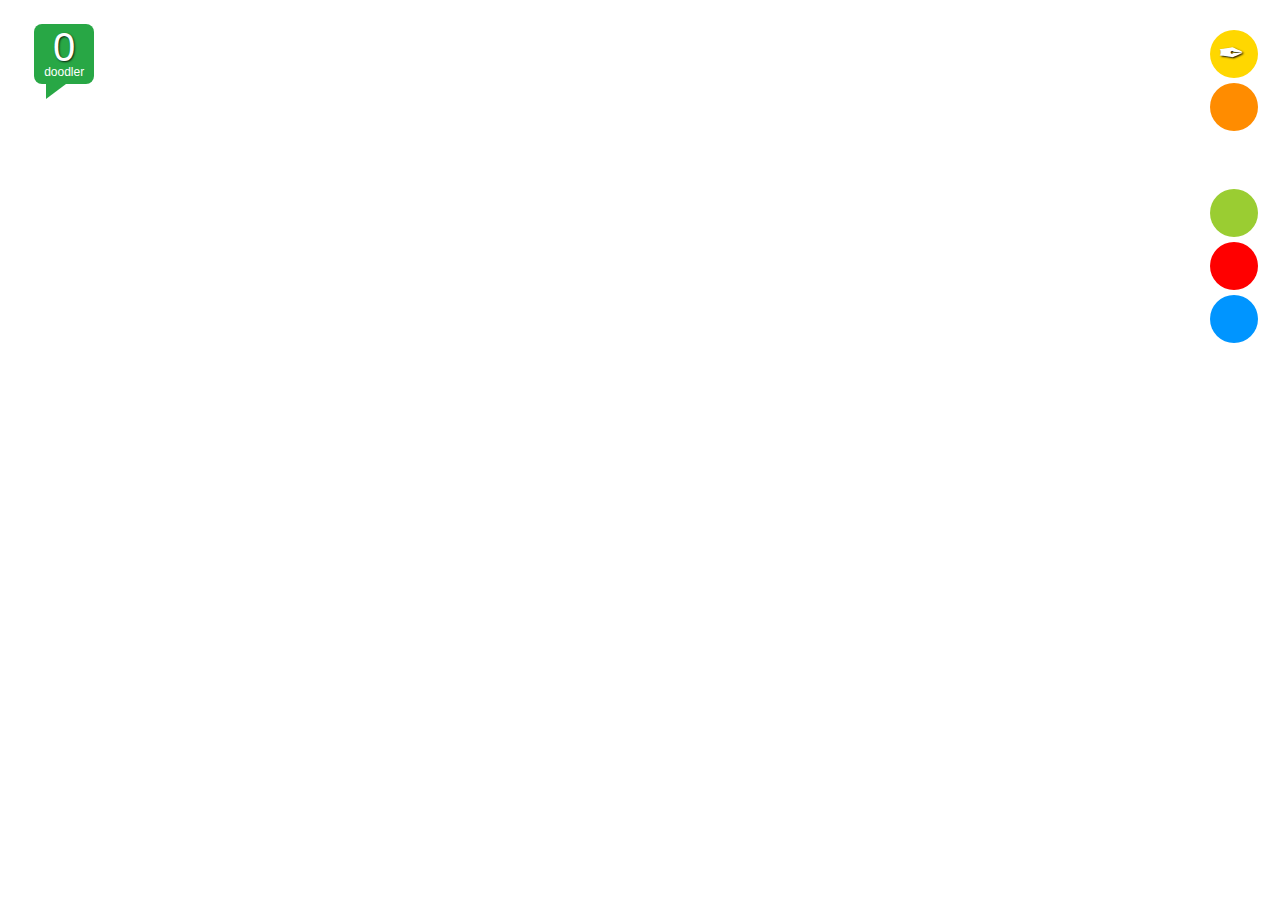
<file: history2.html>
<!doctype html>
<html lang="en">
<head>
	<meta charset="utf-8">
	<meta http-equiv="X-UA-Compatible" content="IE=edge,chrome=1">

	<title>CoDoodler</title>
	<meta name="description" content="Draw">
	<meta name="author" content="Tomomi Imura  @girlie_mac">
	<meta name="viewport" content="width=device-width, initial-scale=1.0">
	<link rel="stylesheet" href="css/style.css">
</head>

<body class="alt2">
	<header>
		<div class="bubble">
			<span id="occupancy">0</span>
			<span id="unit">doodler</span>
		</div>
	</header>

	<section id="main">
		<canvas id="drawCanvas" width="300" height="300"></canvas>

		<section id="colorSwatch">
			<input type="radio" name="color" id="color01" data-color="gold" checked><label for="color01"></label> 
			<input type="radio" name="color" id="color02" data-color="darkorange">	<label for="color02"></label>  
			<input type="radio" name="color" id="color03" data-color="navy">		<label for="color03"></label>  
			<input type="radio" name="color" id="color04" data-color="yellowgreen">	<label for="color04"></label>  
			<input type="radio" name="color" id="color05" data-color="firebrick">	<label for="color05"></label>  
			<input type="radio" name="color" id="color06" data-color="powderblue">	<label for="color06"></label> 
		</section>
	</section>

	<script>
		var drawHistory = true;
	</script>

	<script src="//cdn.pubnub.com/pubnub-3.14.1.min.js"></script>
	<script src="js/app.min.js"></script>
	
</body>
</html>
</file>
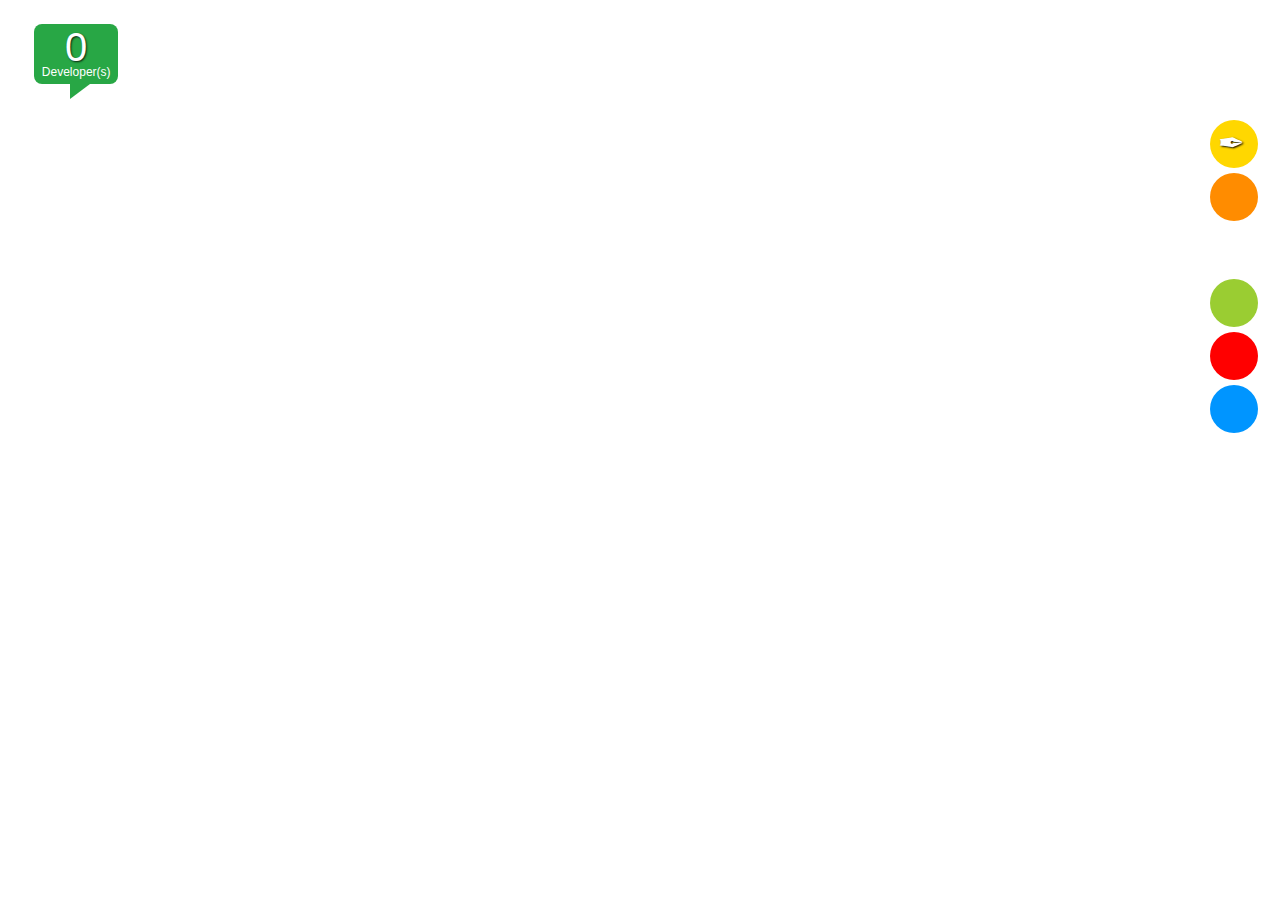
<file: sketch.html>
<!doctype html>
<html lang="en">
<head>
	<meta charset="utf-8">
	<meta http-equiv="X-UA-Compatible" content="IE=edge,chrome=1">

	<title>Dev-Collab</title>
	<meta name="description" content="Draw">
	<meta name="author" content="Tomomi Imura  @girlie_mac">
	<meta name="viewport" content="width=device-width, initial-scale=1.0">
	<link rel="stylesheet" href="css/style.css">
</head>

<body>
	<header>
		<div class="bubble">
			<span id="occupancy">0</span>
			<span id="unit">Developer(s)</span>
		</div>
	</header>

	<section id="main">
		<canvas id="drawCanvas" width="100%" height="100%">Canvas is not supported on this browser!</canvas>

		<section id="colorSwatch">
			<input type="radio" name="color" id="color01" data-color="gold" checked><label for="color01"></label> 
			<input type="radio" name="color" id="color02" data-color="darkorange">	<label for="color02"></label>  
			<input type="radio" name="color" id="color03" data-color="white">		<label for="color03"></label>  
			<input type="radio" name="color" id="color04" data-color="yellowgreen">	<label for="color04"></label>  
			<input type="radio" name="color" id="color05" data-color="red">	<label for="color05"></label>  
			<input type="radio" name="color" id="color06" data-color="blue">	<label for="color06"></label> 
		</section>
	</section>
	
	<script>
		// For history() demo, please view history.html.
		var drawHistory = false;
	</script>

	<script src="//cdn.pubnub.com/pubnub-3.14.1.min.js"></script>
	<script src="js/app.min.js"></script>

</body>
</html>
</file>
<file: css/style.css>
* { -moz-box-sizing: border-box; -webkit-box-sizing: border-box; box-sizing: border-box; }
html {
	height: 100%;
}
body {
    font-family: "Segoe UI Web Light", "Segoe UI Light", "Segoe UI Web Regular", "Segoe UI", "HelveticaNeue-Light", "Helvetica Neue Light", "Helvetica Neue", Helvetica, Arial, "Lucida Grande", sans-serif; 
    font-size: 1.2rem;
    margin: 1em;
    color: #fff;
    background-color: transparent;
}
header {
	margin-bottom: 1em;
}
h1, h2, h3 {
	margin: 0;
	font-weight: normal;
}
h1 {
	font-size: 3.375rem;
	text-transform: lowercase;
	text-shadow: 1px 1px 3px rgba(0, 0, 0, 0.8);
}
h2 {
	font-size: 1rem;
	text-transform: uppercase;
	line-height: 1.6rem;
	text-shadow: 1px 1px 2px rgba(0, 0, 0, 0.8);
}
a {
	color: #fff;
	text-decoration: underline;
}
footer {
	font-size: .75em;
	color: silver;
	position: absolute;
	bottom: 1em;
	right: 1em;
}
#drawCanvas {
  	-ms-touch-action: none;
  	position: absolute;
	top: 0;
	left: 0;
}
#drawCanvas:hover, #drawCanvas:active {
  cursor: url('[data-uri]'), 
  pointer;
}
#colorSwatch {
	position: absolute;
	bottom: 20px;
	right: 20px;
}


input[type=radio] {
	margin: 0;
	display: none;
	width: 0;
}
input[type=radio]:checked + label::after {
	content: '\2712';
	position: absolute;
	left: 8px;
}

label {
	display: inline-block; 
	width: 48px; height: 48px; 
	position: relative;
	padding-right: 5px;
	border-radius: 50%;
	text-shadow: 1px 1px 2px #000;
	color: #fff;
	font-size: 32px;
	line-height: 46px;
}
label[for=color01] {background: gold;}
label[for=color02] {background: darkorange;}
label[for=color03] {background: white;}
label[for=color04] {background: yellowgreen;}
label[for=color05] {background: red;}
label[for=color06] {background: #0095FF;}

footer {
	margin-top: 1.5em;
}

/* Occupancy Animation */

.anim {
	transform: scale(1.5);
}
header div {
	float: left;
}
.bubble {
	-webkit-transition: all .5s;
	transition: all .5s;
}
.bubble {
	position: absolute;
	top: 20px;
	right: 15px;
  	min-width: 48px;
  	height: 48px;
  	padding: .3em;
  	display: inline-block;
  	border-radius: 8px;
  	line-height: .9em;
  	color: #fff;
  	text-align: center;
  	background: #28a745;
    
}
.bubble span {
  	display: block;
  	margin: 5px auto;
  	font-size: 10px;
}
.bubble #occupancy {
  	font-size: 32px;
}
.github {
	display: none;
}

@media all and (orientation: landscape) {
	canvas {
		display: inline-block;
		margin-right: 10px;
	}
	#colorSwatch {
		display: inline-block;
		width: 50px;
		top: 120px;
		right: 20px;
	}
	.alt2 #colorSwatch {
		top: 30px;
	}
	.bubble {
		top: 0;
		position: relative;
	  	min-width: 60px;
	  	height: 60px;
	  	padding: .4em;
	  	margin: 5px 10px 20px 30px;
	  	display: inline-block;
	  	border-radius: 8px;
	  	line-height: 1.05em;
	  	color: #fff;
	  	text-align: center;
	  	background: #28a745;
	}
	.bubble:after {
	  	content: "";
	  	position: absolute;
	  	bottom: -15px;
	  	right: 28px;
	  	border: 0;
	  	border-left-width: 20px;
	  	border-bottom-width: 15px;
	  	border-style: solid;
	  	border-color: transparent #28a745;
	  	display: block;
	  	width: 0;
	}
	.bubble span {
	  	display: block;
	  	margin: 5px auto;
	  	font-size: 12px;
	}
	.bubble #occupancy {
  		font-size: 40px;
	  	text-shadow: 1px 1px 2px rgba(0, 0, 0, 0.8);
	}
	.github {
		display: block;
	}
}
</file>
